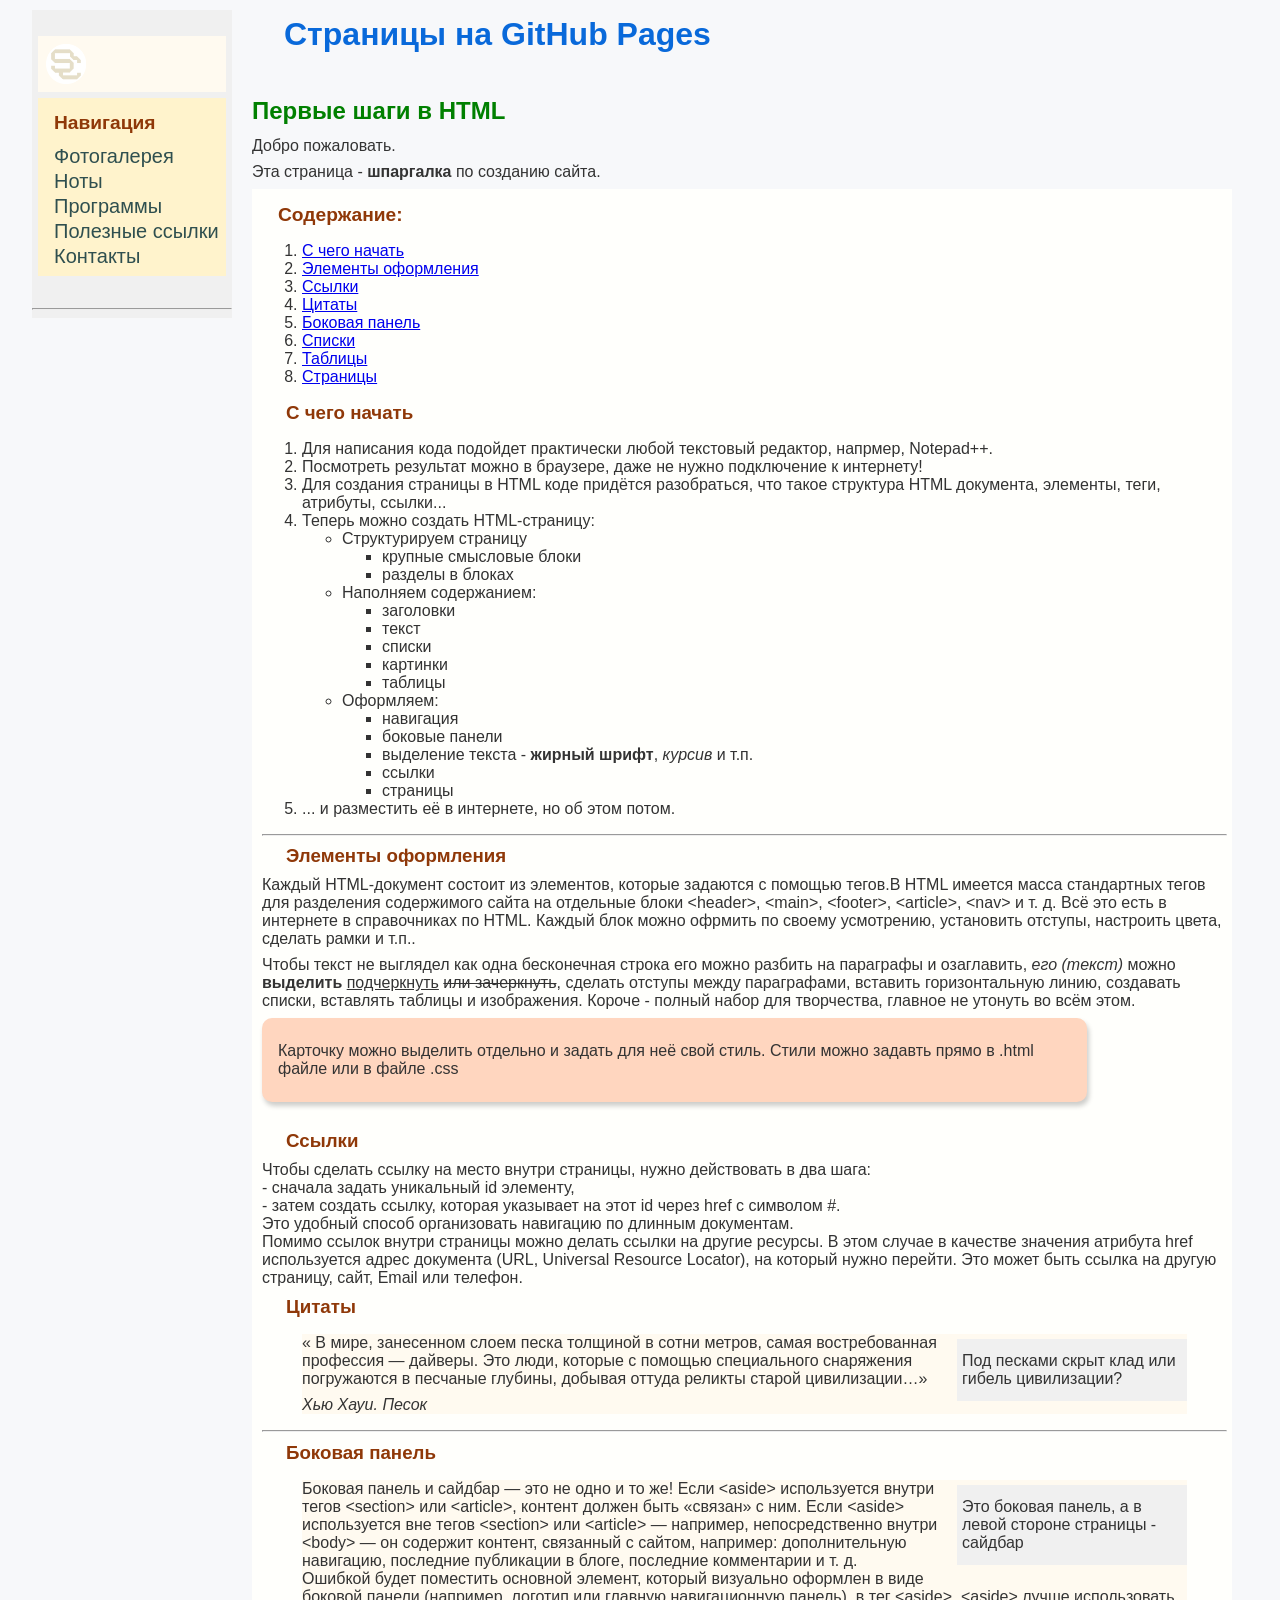
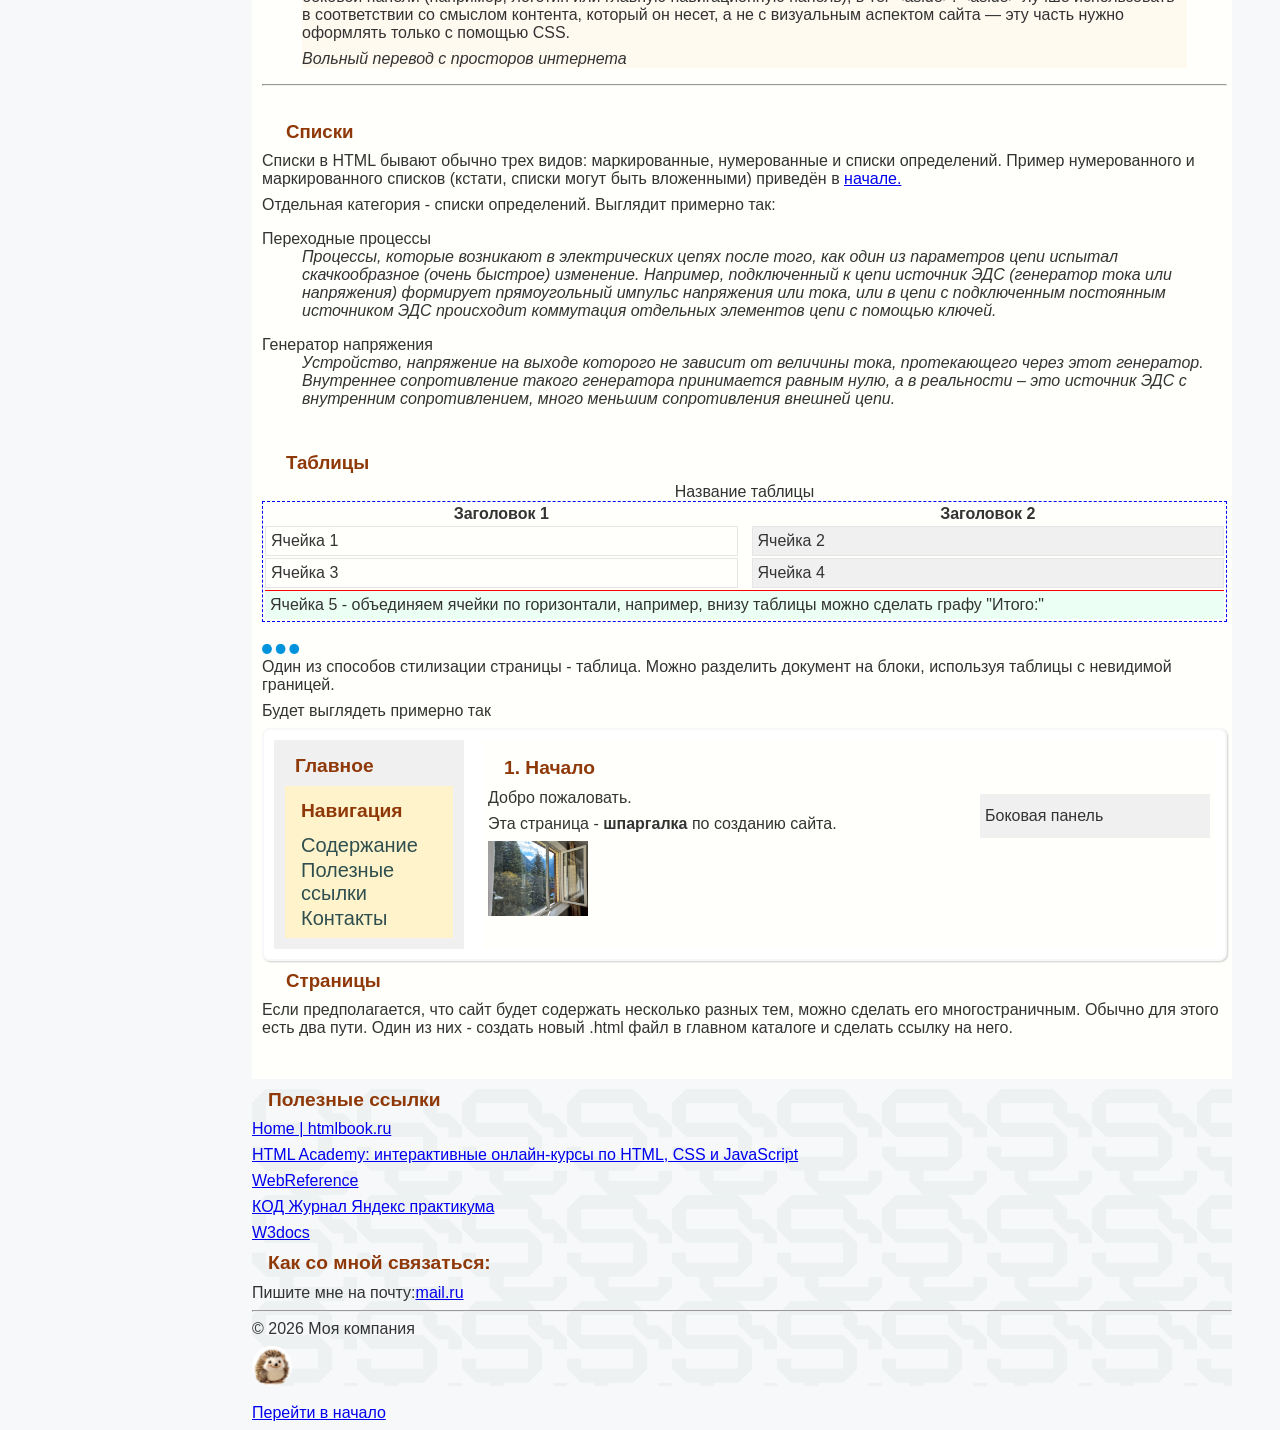
<file: index.html>
﻿<!DOCTYPE html>		<!-- объявление типа документа для HTML5 -->
<html lang="ru">	<!-- корневой элемент, заключает в себе все содержимое веб-страницы
									lang=".." атрибут для указания языка страницы
									Внутри <html> страница строго делится на две большие зоны:
									невидимую (<head>) и видимую (<body>)-->
<head>	<!-- раздел для заголовка страницы и технической информации
				Внутри контейнера <head> допускается размещать следующие элементы:
				<base>, <basefont>, <bgsound>, <link>, <meta>, <script>, <style>, <title> 
				Содержимое <head> не видимо для посетителей сайта -->
	<!-- тег <meta> - метаданные, которые используются для хранения информации предназначенной для браузеров и поисковых систем -->
	<meta charset="UTF-8"> <!-- charset=".." атрибут задает кодировку документа --> 
	<meta name="viewport" content="width=device-width, initial-scale=1.0">	<!-- настраивает отображение на мобильных устройствах -->
	<!-- Описание страницы (для поисковых систем) -->
	<meta name="description" content="Статические HTML страницы"> 
	<meta name="keywords" content="HTML, стили, теги, атрибуты, фото, ноты, альт, саксофон, программирование, AVR, STM">
	<meta name="author" content="Черножуков Сергей">
	
	<title>Страницы на GitHub</title> <!-- заголовок окна веб-страницы, отображается в левом верхнем углу окна браузера -->
	<link rel="stylesheet" href="style.css"> <!-- Устанавливает связь с внешним документом вроде файла со стилями или со шрифтами -->
</head>

<body>	<!-- Содержимое страницы видимое для посетителей сайта  -->
<!-- Семантические теги: <header>, <main>, <footer> -->
	<header>	<!-- (Шапка) — верхняя часть сайта. Обычно тут логотип, название и главное меню. -->
		<!-- <img src="logo8_ru.png" height="24" alt="Логотип2"> -->		
		<h1 id="introduction">Страницы на GitHub Pages</h1> <!-- Заголовок первого уровня -->
	</header>

<!-- Сайдбар, обычно тут размещают логотип или главную навигационную панель  -->
	<div class="sidebar">
		<div class="logo">
			<div class="img_logo40x40">
				<img src="logo_SC.png" alt="Логотип">
			</div>
		</div>
<!-- Навигация по сайту -->
		<nav>
			<p class="hd">Навигация</p>
<!--			<a href="#contents">Содержание</a> -->
			<a href="./image.html">Фотогалерея</a>
			<a href="./note.html">Ноты</a>
			<a href="./prog.html">Программы</a>
			<a href="#refs">Полезные ссылки</a>
			<a href="#cont">Контакты</a>
    </nav>

<!--
		<div class="news">
			<h3> Цели и задачи:</h3>
			<ul>
				<li>Исследовать многообразие стилей</li>
				<li>Сделать несколько страниц</li>
				<li>Вставить интерактив</li>
				<li>Создать приличный сайт</li>			
			</ul>
		</div>
-->
	<br>
	<hr>
	</div>
	
	<main>	<!-- Сюда помещаем основную информацию о содержании сайта (очень полезна для поисковых систем).
					Содержимое должно быть уникальным и не включать типовые блоки вроде шапки сайта, подвала,
					навигации, боковой панели, формы поиска и т. п.  -->
		<h2>Первые шаги в HTML</h2>	<!-- Заголовок второго уровня -->
		<p>Добро пожаловать.</p> 	<!-- <p> параграф текста --> 
		<p>Эта страница - <b>шпаргалка</b> по созданию сайта.</p>
<!-- <p>Эта страница - <strong>шпаргалка</strong> по созданию сайта.</p>
Тег <strong> — семантический тег, который помечает текст как имеющий большую важность,
серьёзность или срочность — содержимое, которое читатель не должен пропустить.
Тег <b> — презентационный тег, который помечает текст как стилистически выделенный из окружающего текста без передачи дополнительной важности
-->
	</main>

	<article>
		<p class="hd"><a name="contents"></a>Содержание:</p> 	<!-- Заголовок третьего уровня -->
				<ol>	<!-- Нумерованный список -->
					<li> <a href="#begin">С чего начать</a></li>			
					<li> <a href="#shape">Элементы оформления</a></li>
					<li> <a href="#reference">Ссылки</a></li>				
					<li> <a href="#cit">Цитаты</a></li>
					<li> <a href="#panel">Боковая панель</a></li>
					<li> <a href="#list">Списки</a></li>
					<li> <a href="#tabl">Таблицы</a></li>
					<li> <a href="#page">Страницы</a></li>					
				</ol>		
		<h3 id="begin">С чего начать</h3> 	<!-- Заголовок третьего уровня -->
		<ol> 	<!-- Нумерованный список -->
			<li>Для написания кода подойдет практически любой текстовый редактор, напрмер, Notepad++.</li>
			<li>Посмотреть результат можно в браузере, даже не нужно подключение к интернету!</li>					
			<li>Для создания страницы в HTML коде придётся разобраться, что такое структура HTML документа, элементы, теги, атрибуты, ссылки...</li>
			<li>Теперь можно создать HTML-страницу:</li>
				<ul>	<!-- Маркированный список (ненумерованный) -->
					<li>Структурируем страницу</li>
						<ul>	<!-- Вложенный список -->
							<li>крупные смысловые блоки</li>			
							<li>разделы в блоках</li>			
						</ul>					
					<li>Наполняем содержанием:</li>
						<ul>	<!-- Вложенный список -->
							<li>заголовки</li>			
							<li>текст</li>
							<li>списки</li>
							<li>картинки</li>
							<li>таблицы</li>				
						</ul>
					<li>Оформляем:</li>
						<ul>	<!-- Вложенный список -->						
							<li>навигация</li>
							<li>боковые панели</li>							
							<li>выделение текста - <b>жирный шрифт</b>, <i>курсив</i> и т.п.</li>
<!--					<li>выделение текста - <b>жирный шрифт</b>, <em>курсив</em> и т.п.</li>
Тег <em> — семантический тег, обозначающий смысловое ударение — такое, которое меняет значение предложения. Скринридер может произнести его с дополнительным ударением.
Тег <i> — презентационный тег для текста в альтернативном стиле или тоне: термин, мысль или другое содержимое, традиционно набираемое курсивом.
-->
							<li>ссылки</li>
							<li>страницы</li>
						</ul>			
				</ul>
			<li>... и разместить её в интернете, но об этом потом.</li>			
		</ol>	
		<hr> <!-- Горизонтальная линия -->
		<h3 id="shape">Элементы оформления</h3> 	<!-- Заголовок третьего уровня -->
		<p>Каждый HTML-документ состоит из элементов, которые задаются с помощью тегов.В HTML имеется масса стандартных тегов для разделения содержимого сайта на отдельные блоки
		&ltheader&gt, &ltmain&gt, &ltfooter&gt, &ltarticle&gt, &ltnav&gt и т. д.
		Всё это есть в интернете в справочниках по HTML. Каждый блок можно офрмить по своему усмотрению, установить отступы, настроить цвета, сделать рамки и т.п..</p>
		<p>Чтобы текст не выглядел как одна бесконечная строка его можно разбить на параграфы и озаглавить, <em>его (текст)</em> можно <strong>выделить</strong> <ins>подчеркнуть</ins> <del>или зачеркнуть</del>,
		сделать отступы между параграфами, вставить горизонтальную линию, создавать списки, вставлять таблицы и изображения. Короче - полный набор для творчества, главное не утонуть во всём этом.</p>

		<div class="card">
			<p>Карточку можно выделить отдельно и задать для неё свой стиль. Стили можно задавть прямо в .html файле или в файле .css</p>
		</div>
		<br>
		
		<h3 id="reference">Ссылки</h3>	
			<p>Чтобы сделать ссылку на место внутри страницы, нужно действовать в два шага:<br> 
			- сначала задать уникальный id элементу,<br>
			- затем создать ссылку, которая указывает на этот id через href с символом #.<br>
			Это удобный способ организовать навигацию по длинным документам.<br>
			Помимо ссылок внутри страницы можно делать ссылки на другие ресурсы. В этом случае в качестве значения атрибута href используется адрес документа (URL, Universal Resource Locator), на который нужно перейти. Это может быть ссылка на другую страницу, сайт, Email или телефон.</p>			
			
		<h3 id="cit">Цитаты</h3>
		<blockquote>  	<!-- цитата -->
			<aside>
				<p>Под песками скрыт клад или гибель цивилизации?</p>
			</aside>

			<p><q> В мире, занесенном слоем песка толщиной в сотни метров, самая востребованная профессия — дайверы. 
			Это люди, которые с помощью специального снаряжения погружаются в песчаные глубины,
			добывая оттуда реликты старой цивилизации…</q></p>
			<p><cite>Хью Хауи. Песок</cite></p>		  	<!--  -->	
		</blockquote>
		
		<hr> <!-- Горизонтальная линия -->

	<h3 id="panel">Боковая панель</h3> 	<!-- Заголовок третьего уровня -->
  <blockquote>
	<aside>
		<p>Это боковая панель, а в левой стороне страницы - сайдбар</p>
	</aside>
	<p>Боковая панель и сайдбар — это не одно и то же!
	Если &ltaside&gt используется внутри тегов &ltsection&gt или &ltarticle&gt, контент должен быть «связан» с ним.
	Если &ltaside&gt используется вне тегов &ltsection&gt или &ltarticle&gt — например, непосредственно внутри &ltbody&gt — он содержит контент, связанный с сайтом, например: дополнительную навигацию, последние публикации в блоге, последние комментарии и т. д.<br>
	Ошибкой будет поместить основной элемент, который визуально оформлен в виде боковой панели (например, логотип или главную навигационную панель), в тег &ltaside&gt.
	&ltaside&gt лучше использовать в соответствии со смыслом контента, который он несет, а не с визуальным аспектом сайта — эту часть нужно оформлять только с помощью CSS.
	</p>
	<p><cite>Вольный перевод с просторов интернета</cite></p>
  </blockquote>
	
	<hr> <!-- Горизонтальная линия -->	

	<br>
	<h3 id="list">Списки</h3> 	<!-- Заголовок третьего уровня -->
	<p>Списки в HTML бывают обычно трех видов: маркированные, нумерованные и списки определений. Пример нумерованного и маркированного списков (кстати, списки могут быть вложенными) приведён в <a href="#begin"> начале.</a></p>
	<p>Отдельная категория - списки определений. Выглядит примерно так:</p>
	<dl>
		<dt>Переходные процессы</dt>
		<dd>
			Процессы, которые возникают в электрических цепях после того, как один из параметров цепи испытал
			скачкообразное (очень быстрое) изменение. Например, подключенный к цепи источник ЭДС
			(генератор тока или напряжения) формирует прямоугольный импульс напряжения или тока, или в цепи c
			подключенным постоянным источником ЭДС происходит коммутация отдельных элементов цепи с помощью ключей.
		</dd>
		<dt>Генератор напряжения</dt>
		<dd>
			Устройство, напряжение на выходе
			которого не зависит от величины тока, протекающего через этот
			генератор. Внутреннее сопротивление такого генератора принимается
			равным нулю, а в реальности – это источник ЭДС с внутренним сопротивлением, много меньшим сопротивления внешней цепи.
		</dd>
	</dl>		
		

	<br> <!-- перевод строки в том месте, где этот тег находится. В отличие от тега абзаца <p>, использование тега <br> не добавляет пустой отступ перед строкой -->
	<h3 id="tabl">Таблицы</h3> 	<!-- Заголовок третьего уровня -->
<!-- Таблица -->
	<table class="layoutTD">
		<caption>Название таблицы</caption>
		<thead>
			<tr>
				<th>Заголовок 1</th>
				<th class="spacer"></th>
				<th>Заголовок 2</th>
			</tr>
		</thead>
		<tr>
			<td class="leftcol">Ячейка 1</td>
			<td class="spacer"></td>
			<td class="rightcol">Ячейка 2</td>
		</tr>
		<tr>
			<td class="leftcol">Ячейка 3</td>
			<td class="spacer"></td>
			<td class="rightcol">Ячейка 4</td>
		</tr>	
		<tfoot>
			<tr>
				<td class="unioncol"	colspan="3">Ячейка 5 - объединяем ячейки по горизонтали, например, внизу таблицы можно сделать графу "Итого:"</td>
			</tr>
		</tfoot>		
	</table>

	<br>
		<div class="img_dot">
			<img src="Dot.png" alt="Точки">
		</div>
	<p>Один из способов стилизации страницы - таблица. Можно разделить документ на блоки, используя таблицы с невидимой границей.</p>
	<p>Будет выглядеть примерно так</p>	
	<table class="markupTD">
		<tr>
			<td class="leftmark">
				<p class="hd">Главное</p> 	<!-- Заголовок третьего уровня -->
				<nav>
					<p class="hd">Навигация</p>
					<a href="#contents">Содержание</a>
					<a href="#refs">Полезные ссылки</a>
					<a href="#cont">Контакты</a>
				</nav>
			</td>
			<td class="spacemark"></td>
			<td class="rightmark">
				<p class="hd">1. Начало</p> 	<!-- Заголовок третьего уровня -->
					<aside>
					<p>Боковая панель</p>
					</aside>				
				<p>Добро пожаловать.</p> 	<!-- <p> параграф текста --> 
				<p>Эта страница - <b>шпаргалка</b> по созданию сайта.</p> <!-- <strong> жирный текст --> 
				<div class="foto100x100">
					<img src="foto2.jpg" alt="Ещё один пейзаж">
				</div>
			</td>
		</tr>		
	</table>

		<h3 id="page">Страницы</h3>
		<p>Если предполагается, что сайт будет содержать несколько разных тем, можно сделать его многостраничным. Обычно для этого есть два пути. Один из них - создать новый .html файл в главном каталоге и сделать ссылку на него.</p>
	<br>
	
	</article>

	<footer>	<!-- (Подвал) — самый низ сайта. Контакты, ссылки на соцсети, копирайт. -->
		<p class="hd" id="refs">Полезные ссылки</p> 	<!-- Заголовок третьего уровня -->
		<p>
			<a href="https://htmlbook.ru/">Home | htmlbook.ru</a>
		</p>
		<p>		
			<a href="https://htmlacademy.ru/">HTML Academy: интерактивные онлайн-курсы по HTML, CSS и JavaScript</a>		
		</p>
		<p>
			<a href="https://webref.ru/">WebReference</a>
		</p>
		<p>
		<a href="https://thecode.media/">КОД Журнал Яндекс практикума</a>
		</p>
		<p>
			<a href="https://ru.w3docs.com/">W3docs</a>
		</p>		
		
		<p class="hd" id="cont">Как со мной связаться:</p>
		<p>Пишите мне на почту:<a href="mailto:schern1964@bk.ru">mail.ru</a></p>
		<!-- <form>  -->
		<!-- Поле для имени -->
		<!-- <p>Как вас зовут?</p> -->
		<!-- <input type="text" placeholder="Иванов Иван"> -->
		<!-- Поле для почты -->
		<!-- <p>Ваш E-mail для связи:</p> -->
		<!-- <input type="email" placeholder="example@mail.com"> -->
		<!-- Поле для секретного слова (просто чтобы показать, как работают пароли!) -->
		<!-- <p>Секретное слово (никто не увидит):</p> -->
		<!-- <input type="password" placeholder="Тссс..."> -->
		<!-- Кнопка -->
		<!-- <br><br> -->
		<!-- <button type="submit">Отправить сообщение</button>  -->
		<!-- </form> -->
	<hr>		
		<p>© 2026 Моя компания</p>
		<div class="img_logo40x40">
			<img src="hedgehog.png"alt="Ёжик">		
		</div>
	</footer>
	<br>

	<a href="#introduction">Перейти в начало</a>
	
</body>
</html>
</file>
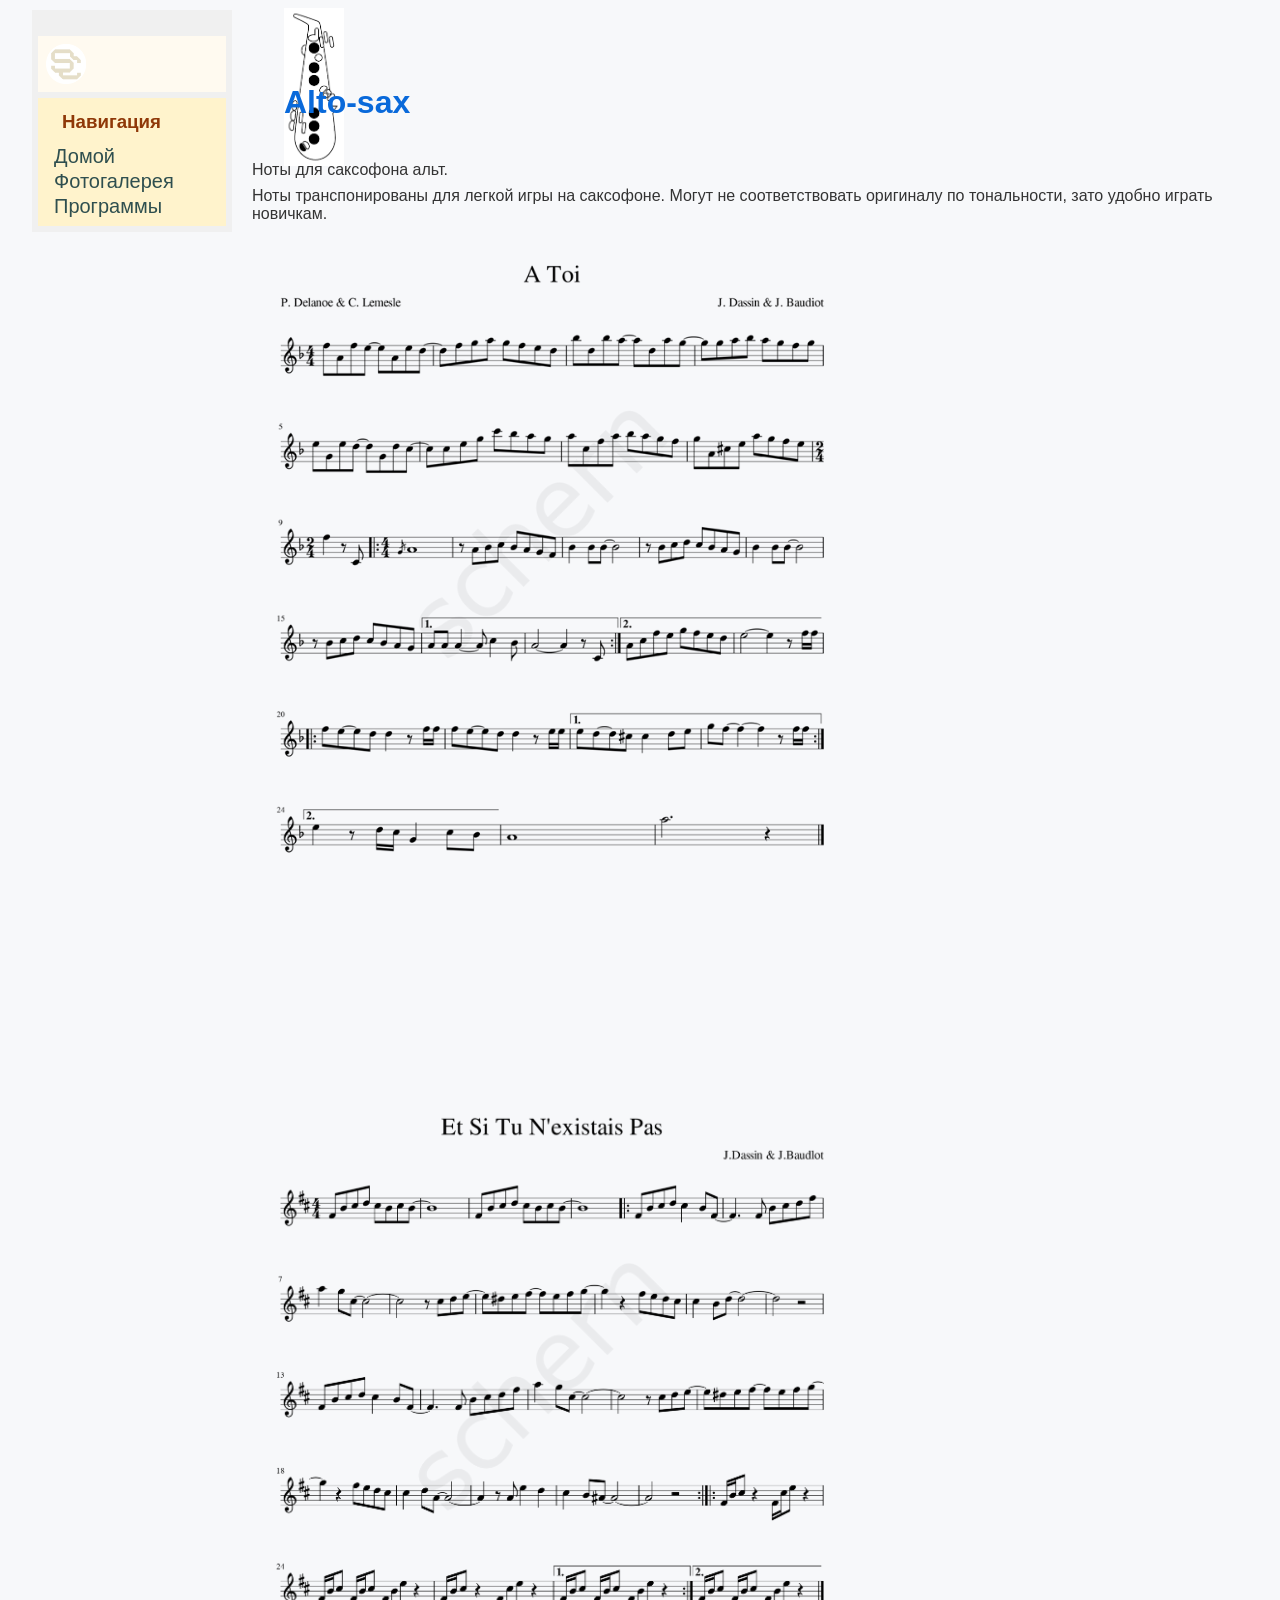
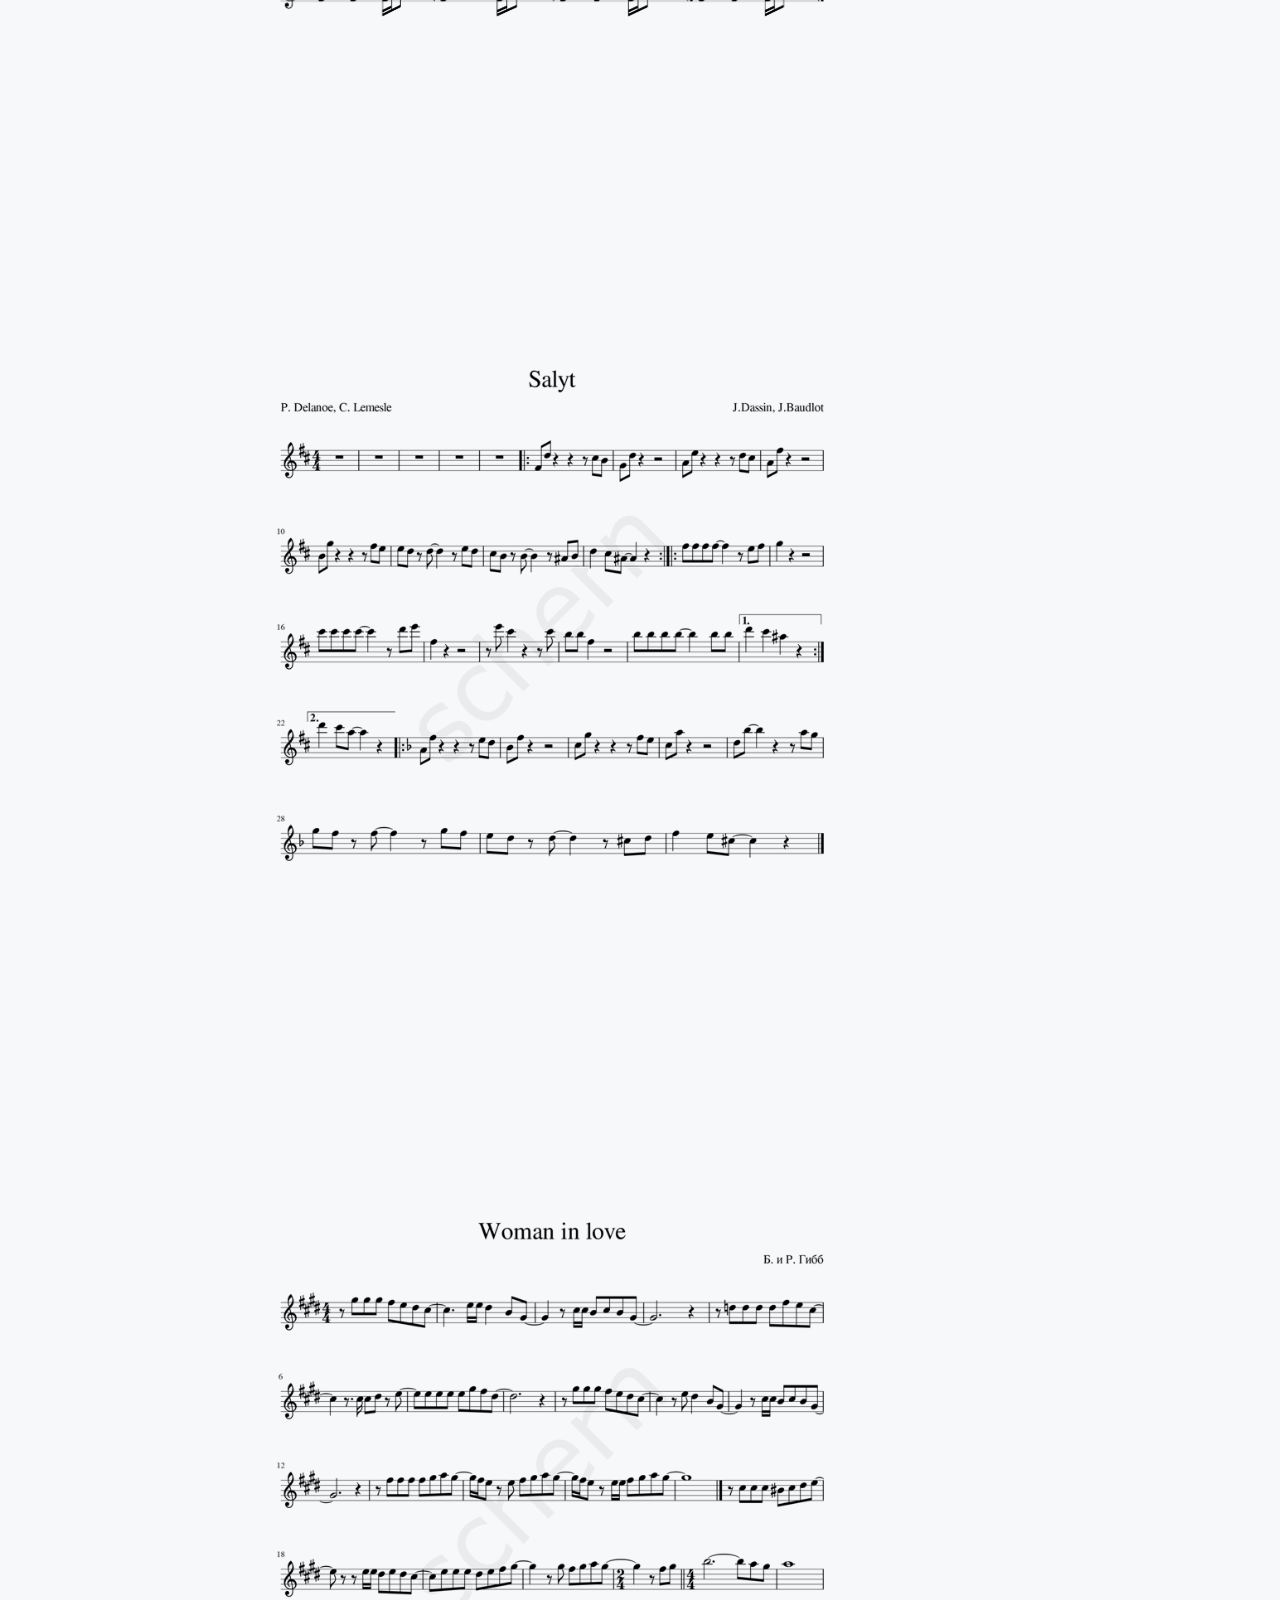
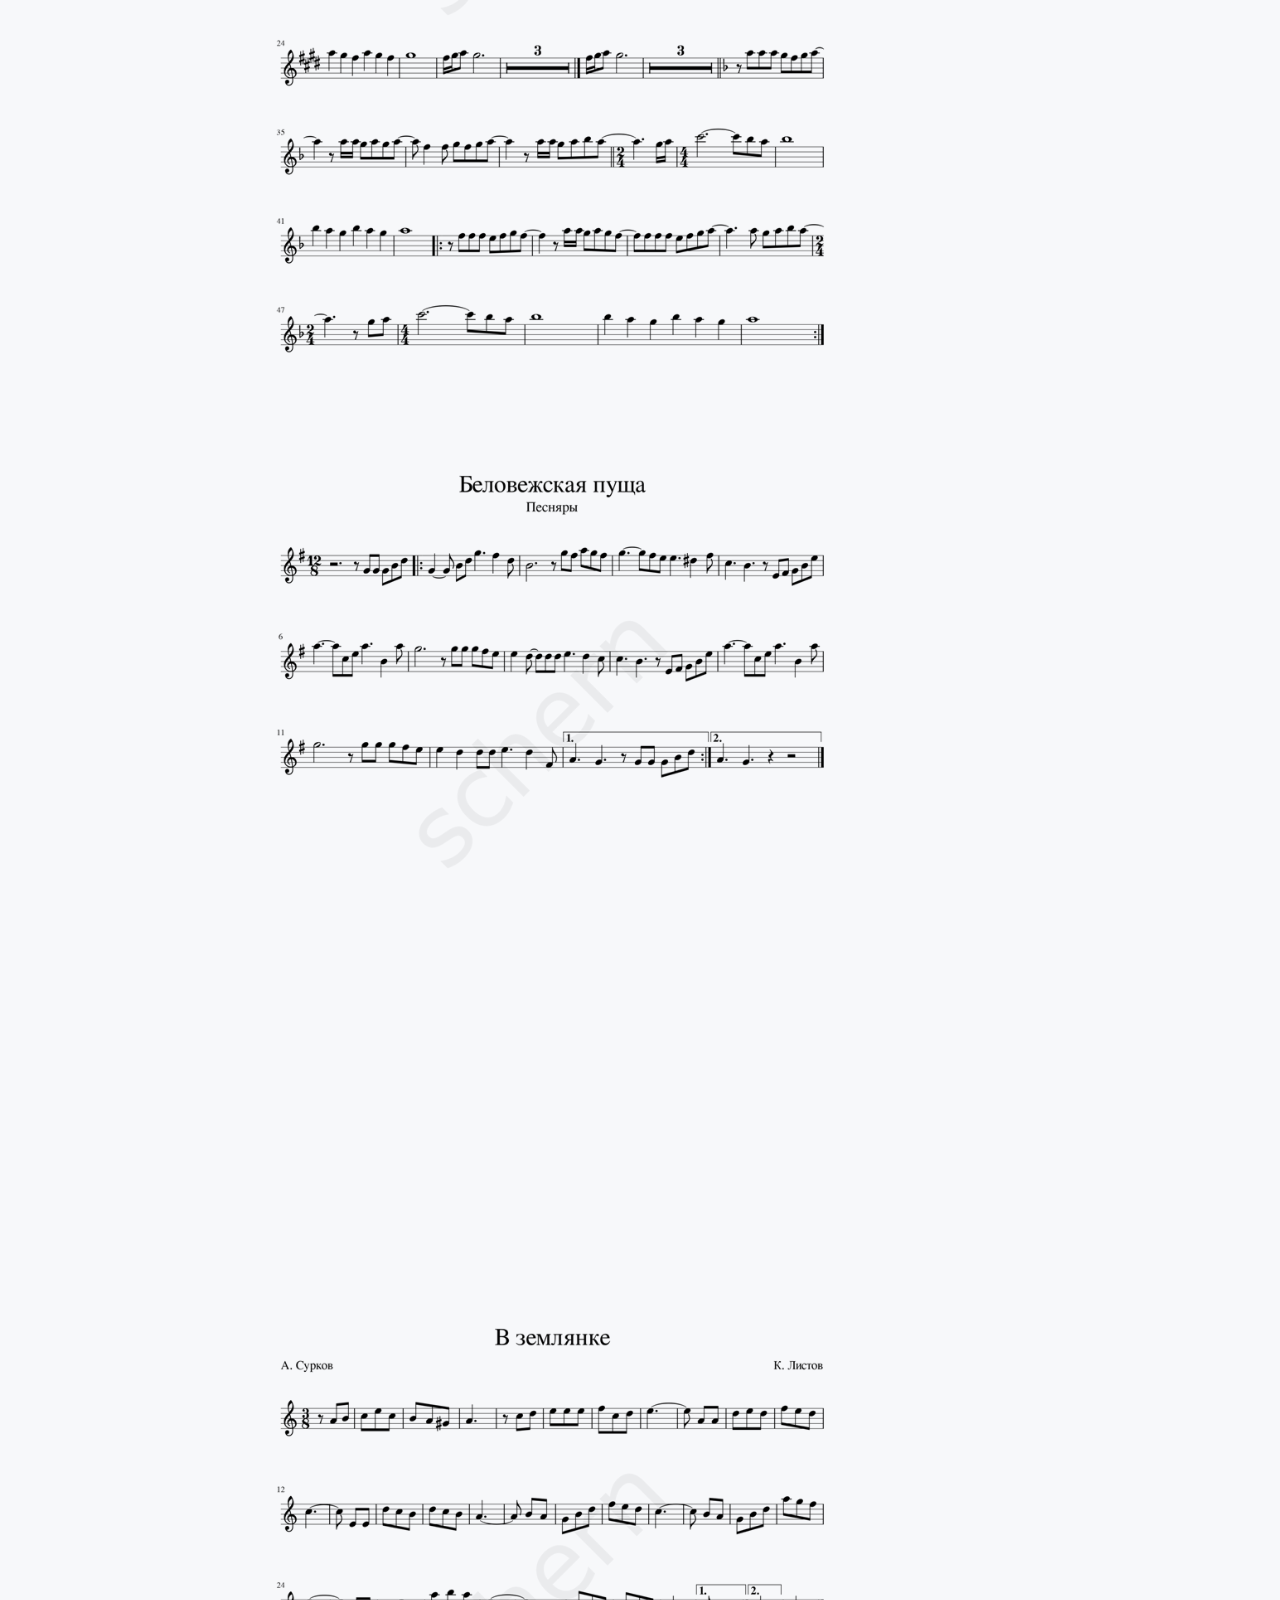
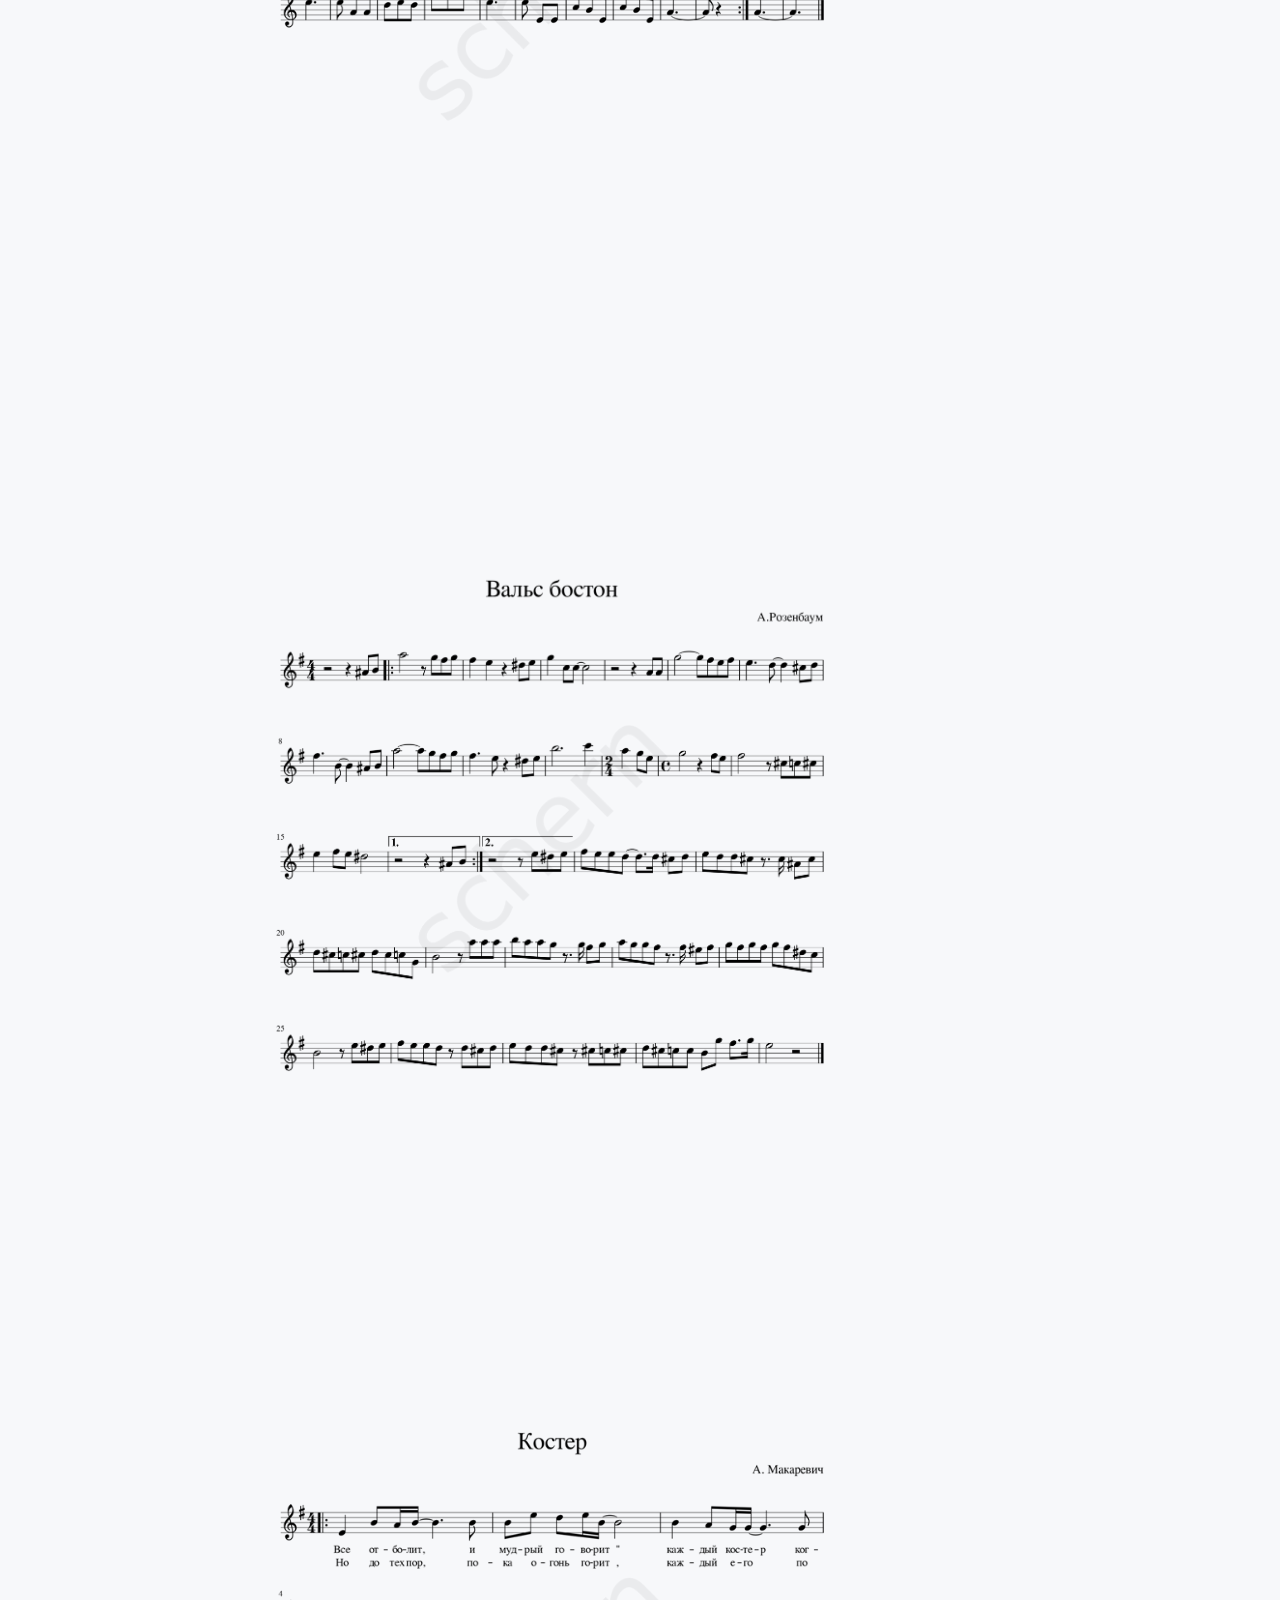
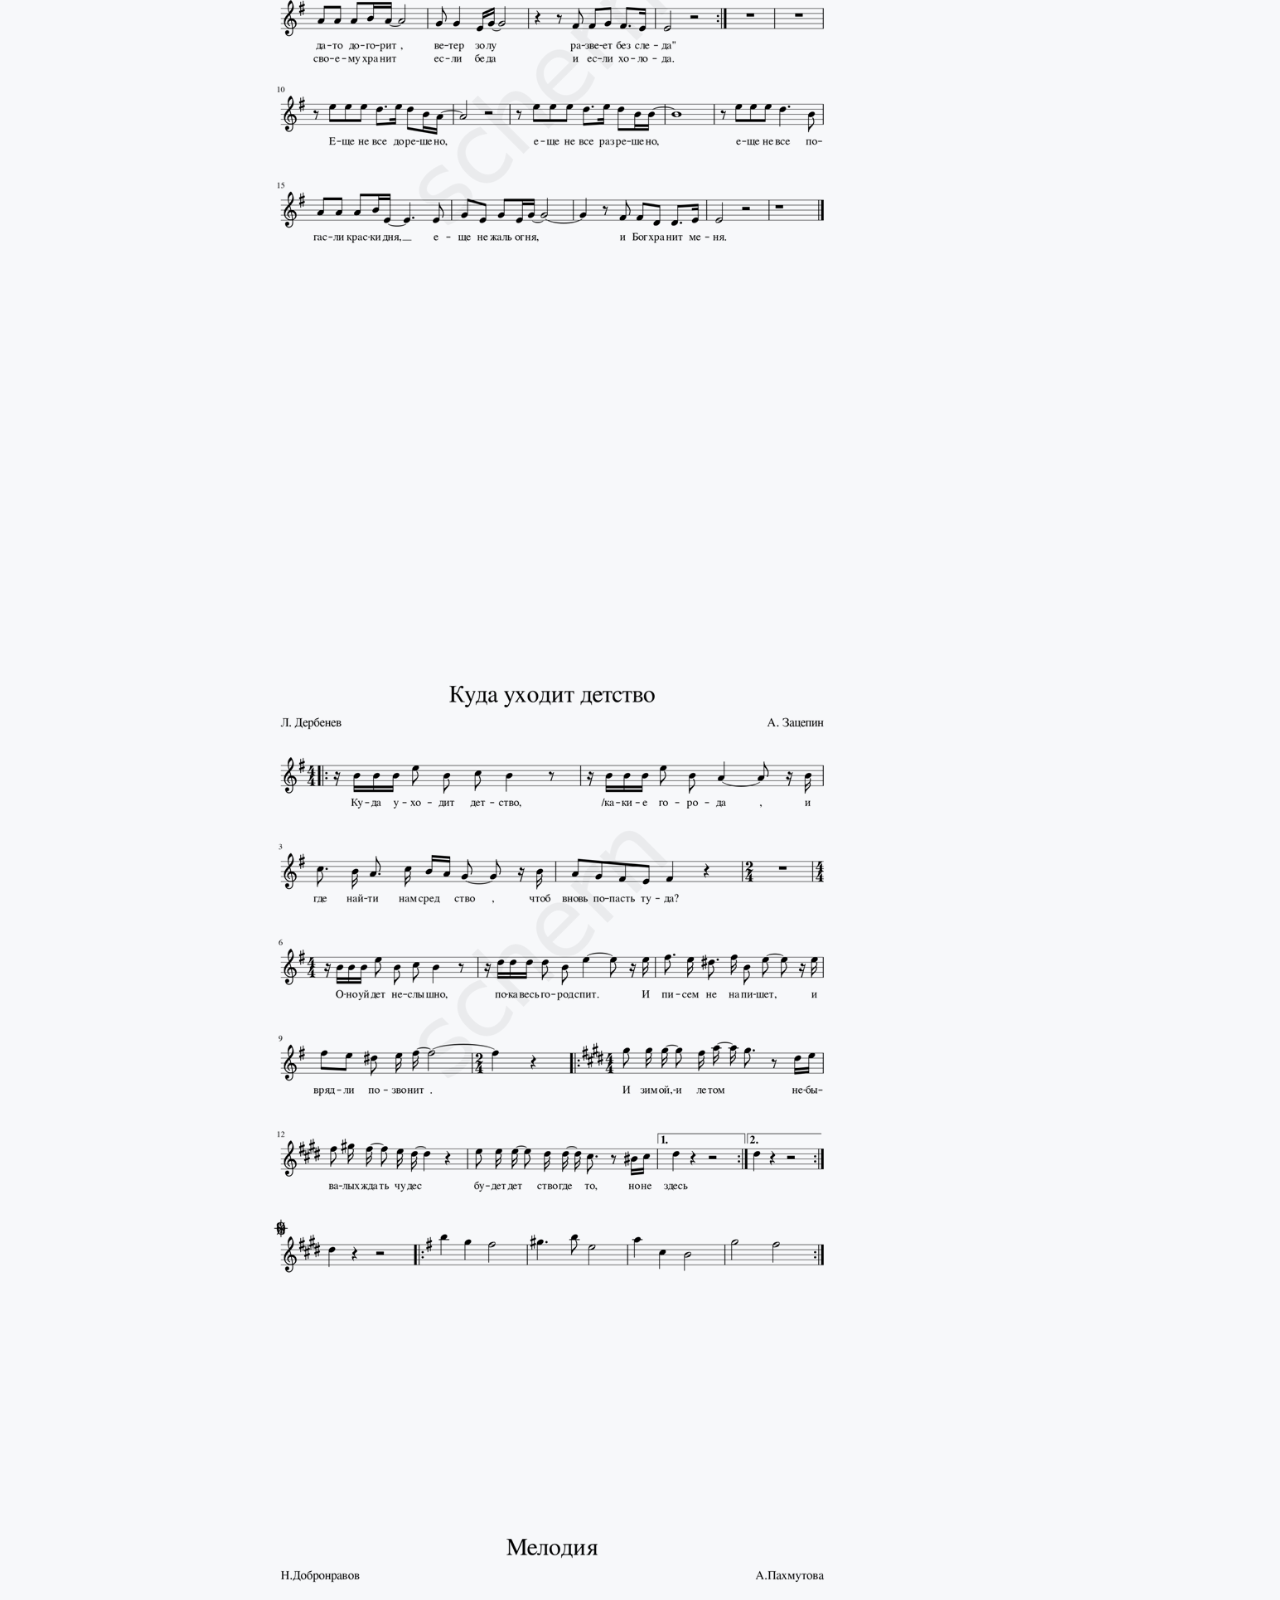
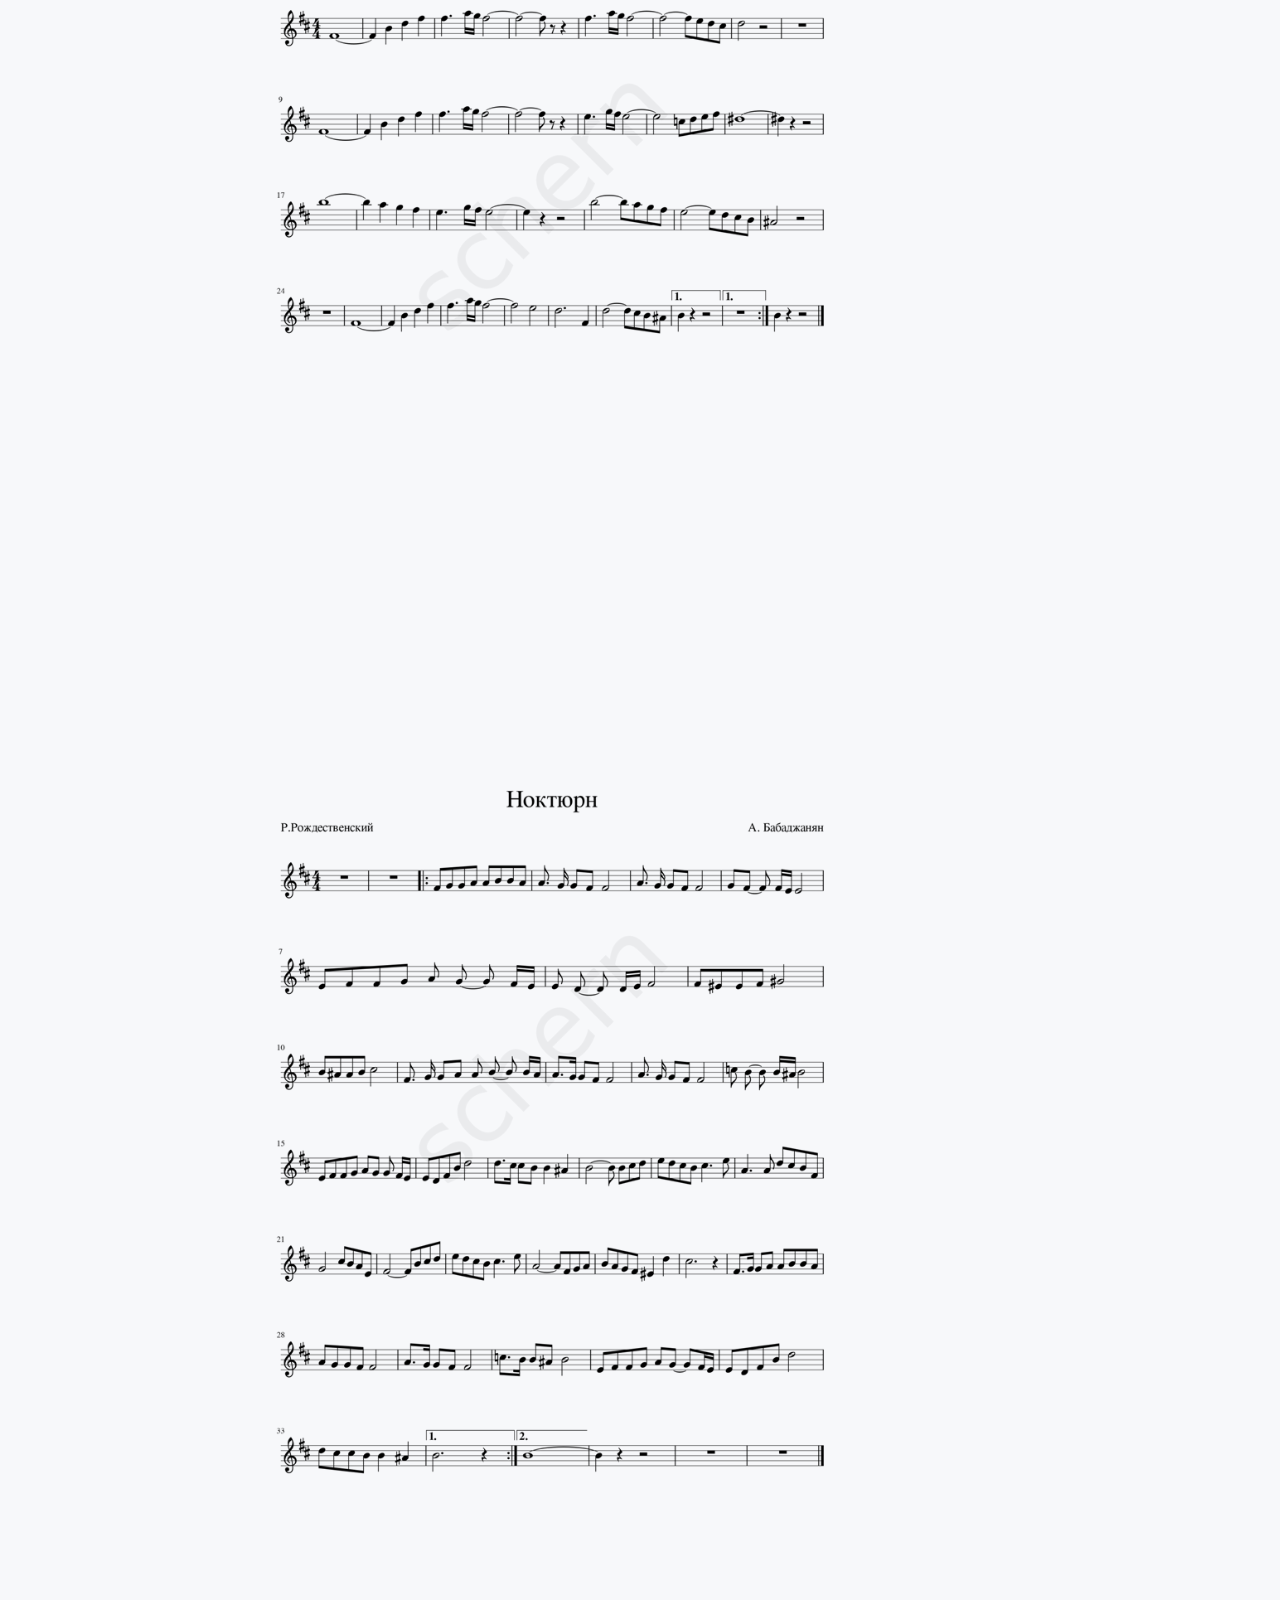
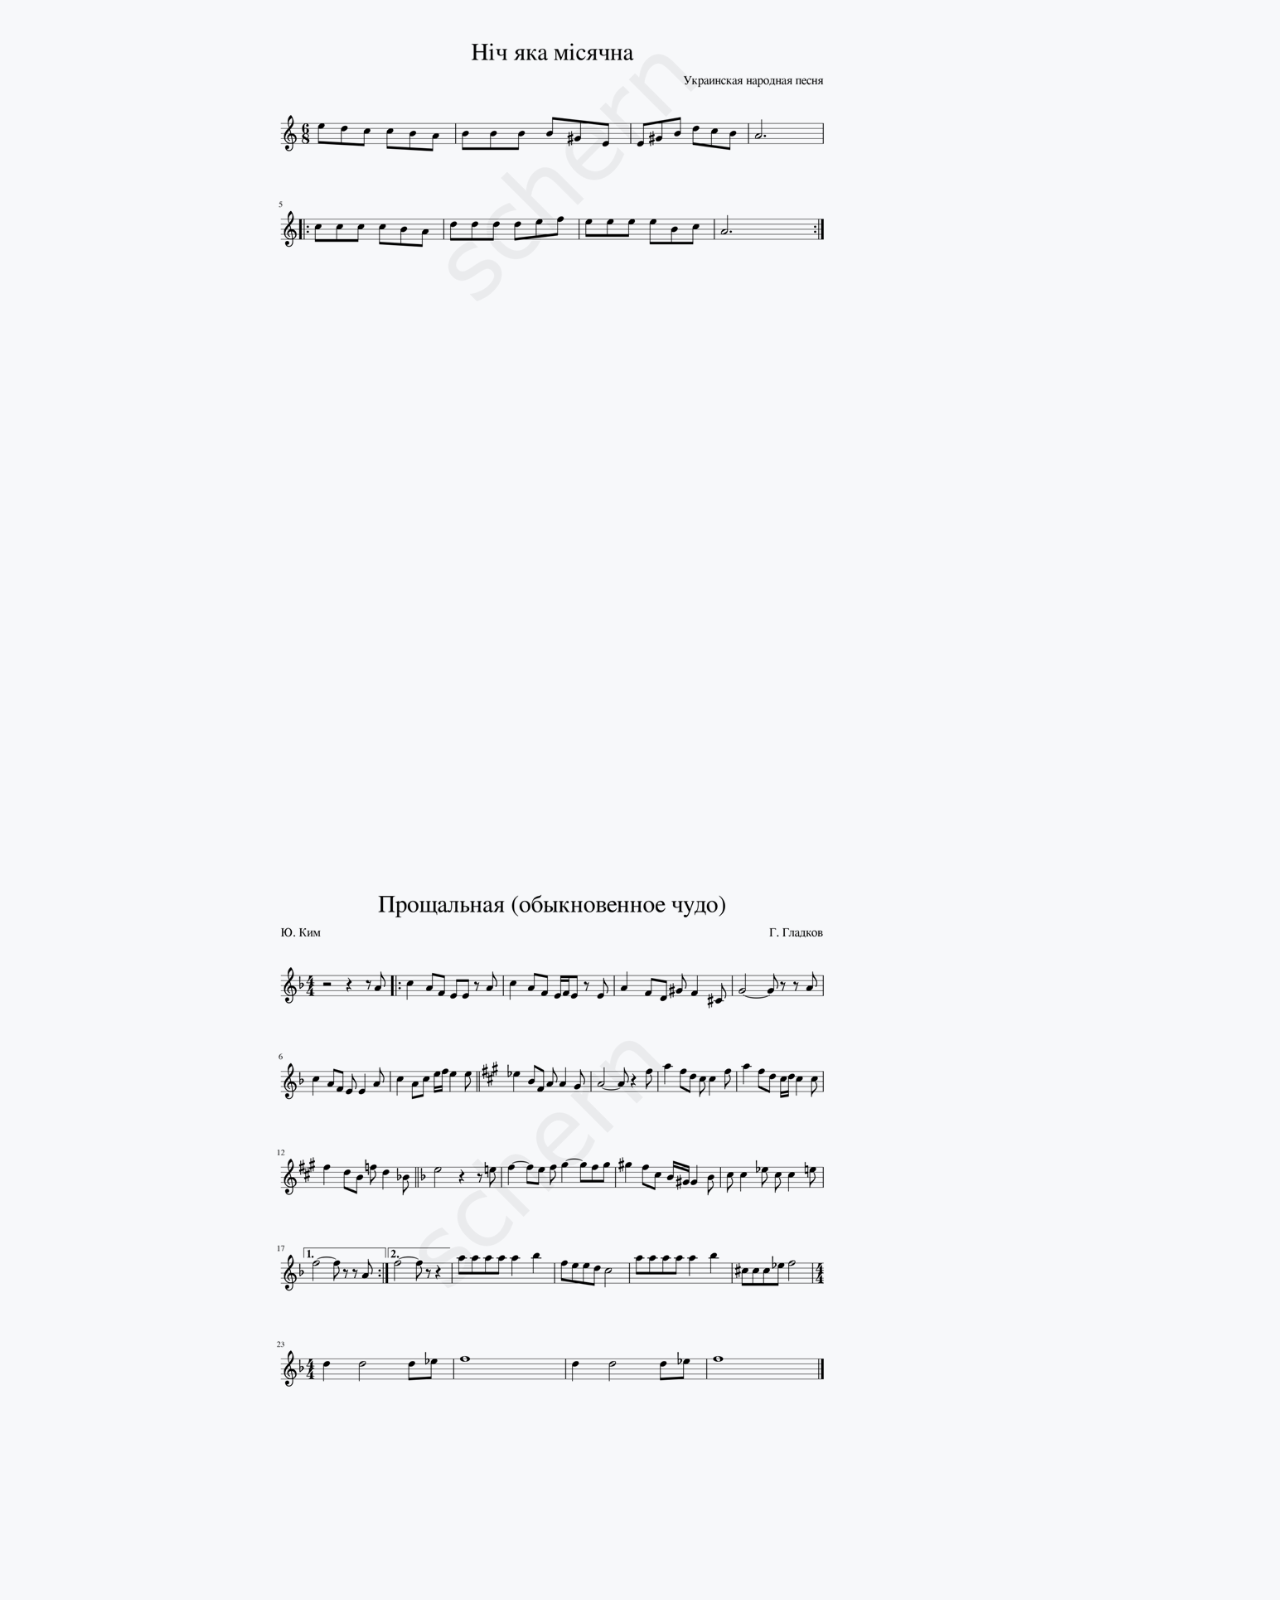
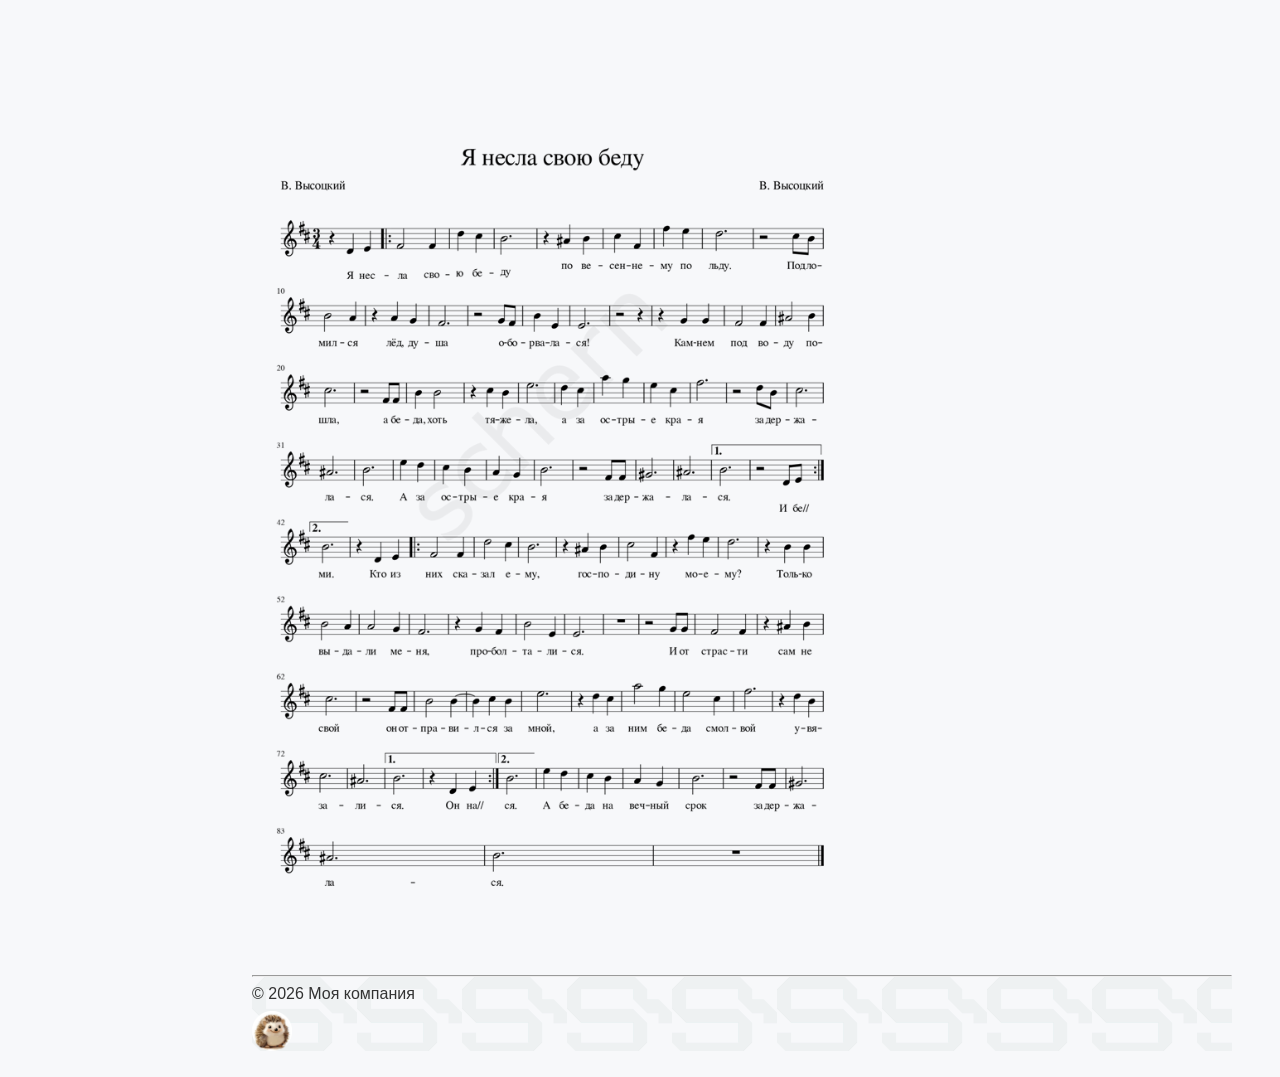
<file: note.html>
<!DOCTYPE html>		<!-- объявление типа документа для HTML5 -->
<html lang="ru">	<!-- корневой элемент, заключает в себе все содержимое веб-страницы
									lang=".." атрибут для указания языка страницы
									Внутри <html> страница строго делится на две большие зоны:
									невидимую (<head>) и видимую (<body>)-->
<head>	<!-- раздел для заголовка страницы и технической информации
				Внутри контейнера <head> допускается размещать следующие элементы:
				<base>, <basefont>, <bgsound>, <link>, <meta>, <script>, <style>, <title> 
				Содержимое <head> не видимо для посетителей сайта -->
	<!-- тег <meta> - метаданные, которые используются для хранения информации предназначенной для браузеров и поисковых систем -->
	<meta charset="UTF-8"> <!-- charset=".." атрибут задает кодировку документа --> 
	<meta name="viewport" content="width=device-width, initial-scale=1.0">	<!-- настраивает отображение на мобильных устройствах -->
	<!-- Описание страницы (для поисковых систем) -->
	<meta name="description" content="Одинокая страница"> 
	<meta name="keywords" content="ноты, альт, саксофон">
	<meta name="author" content="Черножуков Сергей">
	
	<title>Music</title> <!-- заголовок окна веб-страницы, отображается в левом верхнем углу окна браузера -->
	<link rel="stylesheet" href="style.css"> <!-- Устанавливает связь с внешним документом вроде файла со стилями или со шрифтами -->
</head>

<body>	<!-- Содержимое страницы видимое для посетителей сайта  -->
	<header>	<!-- Шапка — верхняя часть сайта. Обычно тут размещают логотип, название и главное меню. -->
		<div class="img_title">
			<img src="note/sax.png" alt="Саксофон">		
		</div>

		<h1 id="introduction">Alto-sax</h1> <!-- Заголовок первого уровня -->
	</header>

	<main>	<!-- Зесь основная информация о содержании сайта (для поисковых систем). Содержимое должно быть уникальным и не включать типовые блоки вроде шапки сайта, подвала, навигации, боковой панели, формы поиска и т. п.  -->
		<p>Ноты для саксофона альт.</p>
	</main>

<!-- Сайдбар, обычно тут размещают логотип или главную навигационную панель  -->
	<div class="sidebar">
		<div class="logo">
			<div class="img_logo40x40">
				<img src="logo_SC.png" alt="Логотип">
			</div>
		</div>
<!-- Навигация по сайту -->
		<nav>
			<h3>Навигация</h3>
			<a href="./index.html">Домой</a>
			<a href="./image.html">Фотогалерея</a>
			<a href="./prog.html">Программы</a>			
    </nav>
	</div>		

		<p>Ноты транспонированы для легкой игры на саксофоне. Могут не соответствовать оригиналу по тональности, зато удобно играть новичкам.</p>
		<p>
			<img src="note/A Toi_J.Dassin.png" alt="A Toi">
			<img src="note/Et_Si_Tu_N'existais_Pas.png" alt="Existais Pas">
			<img src="note/Salyt.png" alt="Salyt">			
			<img src="note/Woman_in_love.png" alt="Woman">
			<img src="note/Беловежская пуща.png" alt="Пуща">
			<img src="note/В землянке.png" alt="Землянка">			
			<img src="note/Вальс бостон.png" alt="Вальс">			
			<img src="note/Костер.png" alt="Костер">
			<img src="note/Куда уходит детство.png" alt="Детство">
			<img src="note/Мелодия.png" alt="Мелодия">						
			<img src="note/Ноктюрн.png" alt="Ноктюрн">			
			<img src="note/Нiч_яка_мiсячна.png" alt="Нiч">
			<img src="note/Прощальная_(обыкновенное_чудо).png" alt="Прощальная">
			<img src="note/Я несла свою беду.png" width="500px" alt="Беда">
		</p>
		<!-- Изображение с заголовком 
		<figure>
			<img src="note/A Toi_J.Dassin.png" width="500rem" alt="A Toi">
	<br>
			<img src="note/Woman_in_love.png" width="500px" alt="Woman">
	<br>	
			<img src="note/Нiч_яка_мiсячна.png" width="500px" alt="Нiч">
	<br>
			<img src="note/Прощальная_(обыкновенное_чудо).png" width="500px" alt="Прощальная">
	<br>
			<img src="note/Я несла свою беду.png" width="500px" alt="Беда">
	<br>
		</figure>
		-->
		
	<!-- Скачивание файла
		<a href="note/Ноктюрн.png"><img src="note/Ноктюрн.png" width="200px" alt="Ноктюрн">Ноктюрн</a>	
 -->
	
	<footer>	<!-- (Подвал) — самый низ сайта. Контакты, ссылки на соцсети, копирайт. -->
		<hr>
		<p>© 2026 Моя компания</p>
		<div class="img_logo40x40">
			<img src="hedgehog.png"alt="Ёжик">		
		</div>
	</footer>
	<br>
	
</body>
</html>
</file>
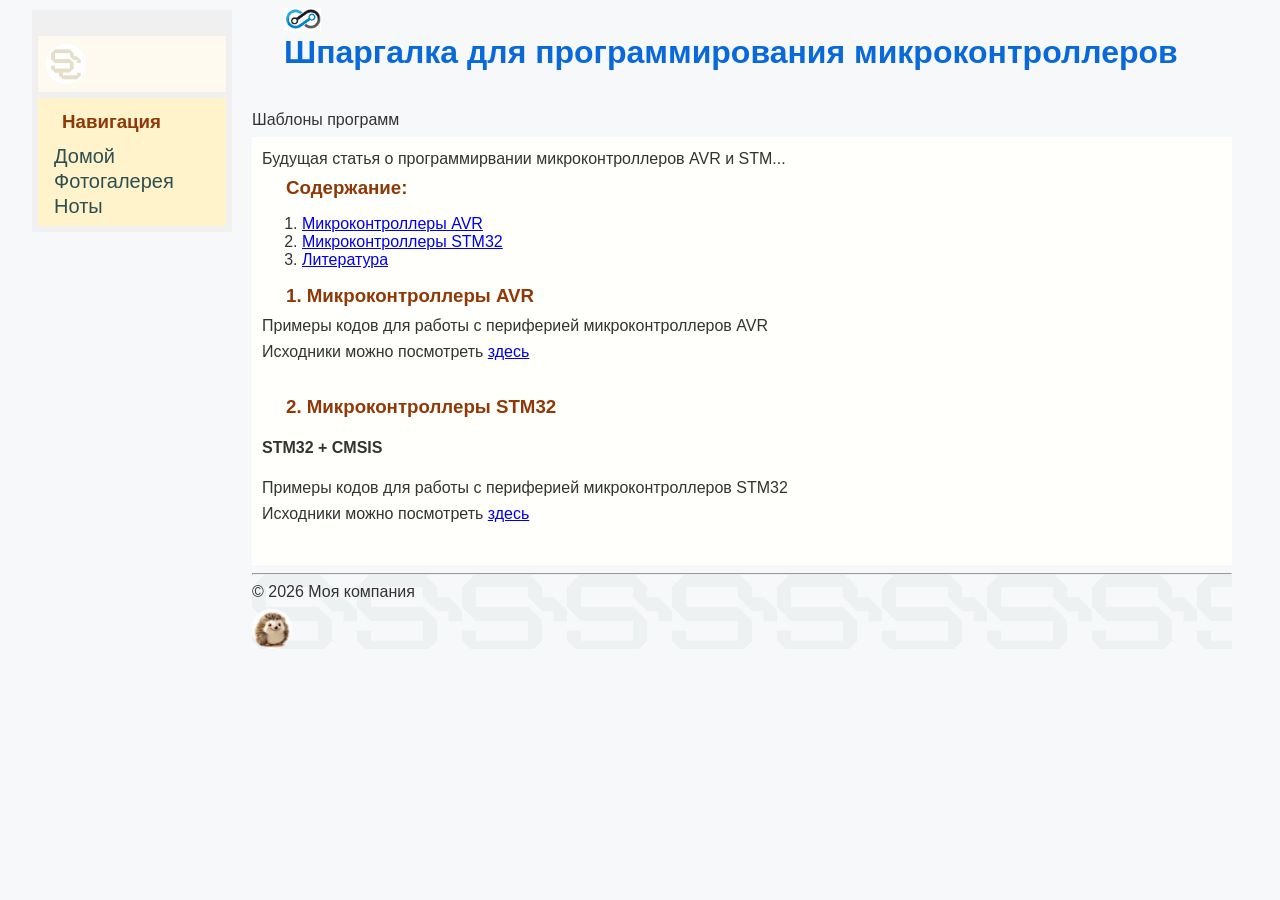
<file: prog.html>
<!DOCTYPE html>		<!-- объявление типа документа для HTML5 -->
<html lang="ru">	<!-- корневой элемент, заключает в себе все содержимое веб-страницы
									lang=".." атрибут для указания языка страницы
									Внутри <html> страница строго делится на две большие зоны:
									невидимую (<head>) и видимую (<body>)-->
<head>	<!-- раздел для заголовка страницы и технической информации
				Внутри контейнера <head> допускается размещать следующие элементы:
				<base>, <basefont>, <bgsound>, <link>, <meta>, <script>, <style>, <title> 
				Содержимое <head> не видимо для посетителей сайта -->
	<!-- тег <meta> - метаданные, которые используются для хранения информации предназначенной для браузеров и поисковых систем -->
	<meta charset="UTF-8"> <!-- charset=".." атрибут задает кодировку документа --> 
	<meta name="viewport" content="width=device-width, initial-scale=1.0">	<!-- настраивает отображение на мобильных устройствах -->
	<!-- Описание страницы (для поисковых систем) -->
	<meta name="description" content="шаблоны программ">
	<meta name="keywords" content="программирование, AVR, STM">
	<meta name="author" content="Черножуков Сергей">
	
	<title>Программирование</title> <!-- заголовок окна веб-страницы, отображается в левом верхнем углу окна браузера -->
	<link rel="stylesheet" href="style.css"> <!-- Устанавливает связь с внешним документом вроде файла со стилями или со шрифтами -->
</head>

<body>	<!-- Содержимое страницы видимое для посетителей сайта  -->
<!-- Семантические теги: <header>, <main>, <footer> -->
	<header>	<!-- (Шапка) — верхняя часть сайта. Обычно тут логотип, название и главное меню. -->
		<div class="img_dot">
			<img src="logo8_ru.png" alt="лого">	
		</div>
		<h1 id="introduction">Шпаргалка для программирования микроконтроллеров</h1> <!-- Заголовок первого уровня -->
	</header>

	<main>	<!-- Сюда помещаем основную информацию о содержании сайта (очень полезна для поисковых систем). Содержимое должно быть уникальным и не включать типовые блоки вроде шапки сайта, подвала, навигации, боковой панели, формы поиска и т. п.  -->
		<p>Шаблоны программ</p> 	<!-- <p> параграф текста --> 
	</main>
	
<!-- Сайдбар, обычно тут размещают логотип или главную навигационную панель  -->
	<div class="sidebar">
		<div class="logo">
			<div class="img_logo40x40">
				<img src="logo_SC.png" alt="Логотип">
			</div>
		</div>
<!-- Навигация по сайту -->
		<nav>
			<h3>Навигация</h3>
			<a href="./index.html">Домой</a>
			<a href="./image.html">Фотогалерея</a>				
			<a href="./note.html">Ноты</a>		
    </nav>
	</div>		

	<article>
		<p>Будущая статья о программирвании микроконтроллеров AVR и STM...</p>	
		<h3><a name="contents"></a>Содержание:</h3> 	<!-- Заголовок третьего уровня -->
				<ol>	<!-- Нумерованный список -->
					<li> <a href="#avr">Микроконтроллеры AVR</a></li>			
					<li> <a href="#stm">Микроконтроллеры STM32</a></li>
					<li> <a href="#reference">Литература</a></li>								
				</ol>
		<h3><a name="avr"></a>1. Микроконтроллеры AVR</h3>
			<p>Примеры кодов для работы с периферией микроконтроллеров AVR</p>
			<p>Исходники можно посмотреть <a href="https://github.com/sichern/AVR-fragments">здесь<a></p>
			<br>
		<h3><a name="stm"></a>2. Микроконтроллеры STM32</h3>
			<h4>STM32 + CMSIS</h4>
			<p>Примеры кодов для работы с периферией микроконтроллеров STM32</p>
			<p>Исходники можно посмотреть <a href="https://github.com/sichern/STM32-fragments">здесь<a></p>
			<br>			
	</article>

	
	<footer>	<!-- (Подвал) — самый низ сайта. Контакты, ссылки на соцсети, копирайт. -->
		<hr>
		<p>© 2026 Моя компания</p>
		<div class="img_logo40x40">
			<img src="hedgehog.png"alt="Ёжик">		
		</div>
	</footer>
	<br>
	
</body>
</html>
</file>
<file: style.css>
html{
	border: 10px;
}

p{
	margin-block-start: 0.5em;	/*В браузерах по умолчанию 1rem = 16px*/
	margin-block-end: 0.5em;	
}

p.hd{
	font-size: 1.2em;			/* 1em равен размеру шрифта родительского элемента. Если у самого элемента размер шрифта не задан явно, то за основу берётся размер шрифта его ближайшего родителя*/
	font-weight: bold;
	padding-left: 1.0rem;	/* 1rem равен размеру шрифта корневого элемента (html). В браузерах по умолчанию 1rem = 16px*/
	color: #8f3808;
}

body {
  font-family: Tahoma, Geneva, sans-serif;
	max-width: 1400px;
	margin-left: 2rem;
	margin-right: 2rem;
  padding-left: 220px;
	padding-right: 1rem;
  background: #f7f8fa;
  color: #333;
}
header{
	/*border-radius: 12px;*/
  /*box-shadow: 1px 3px 5px rgba(1,1,1,0.5);*/ /*тень*/
	/*background: #8cd8ff;*/ /*f7f7f5*/
	/*text-align: center;	*/
	padding-left: 2rem;
	padding-bottom: 1rem
}
footer{
	background-image: url('logo3.png');
	background-repeat: repeat;
}

h1{ 
	margin-block-start: 0.5em;
	margin-block-end: 0.5em;
	color: #0969da;
	/*text-align: center;*/
}
h2{
	margin-block-start: 0.5em;
	margin-block-end: 0.5em;
	color: green;
	/*text-align: center;	*/
}
h3{
	padding-left: 1.5rem;
	margin-block-start: 0.5em;
	margin-block-end: 0.5em;
	color: #8f3808;
	/*text-align: center;	*/
}

article {
	background: #fffffc;
	margin-right: 0rem;
	padding-left: 10px;
	padding-right: 5px;	
	padding-top: 5px;
  padding-bottom: 1rem;	
}

blockquote{
	background: #fffaf0;
}

aside {
	background: #f0f0f0;
	padding: 5px;
	width: 220px;
	float: right;
	height: 100%;
  margin-top: 5px;
  margin-bottom: 10px;
}

img{
	width: 100%;	
	max-width: 600px;
}
.img_logo40x40{
	width: 40px;
	height:40px;
}
.img_title{
	width: 60px;
	height:60px;
}
.img_dot{
	height:10px;
	width: 37px;	
}
.foto100x100{
	width: 100px;
	height:100px;
}

.card {
  background: #ffd6bf;
  padding: 1rem;
  border-radius: 10px;
  box-shadow: 2px 4px 5px rgba(0,0,0,0.2);
  margin-top: 5px;
	margin-right: 140px;
}

dd {
	font-style: italic; /* Курсивное начертание текста */
}

dt {
	margin-top: 1em; /* Отступ сверху */
}

/*  при уменьшении ширины окна до 768 пикселей:
	- убрать боковую панель
	- убрать панель навигации
	- уменьшить padding-left
 */
@media (max-width: 700px) {
	.sidebar {
		display: none;
	}
	img {
		/*display: none;*/
		max-width: 300px;
	}
	aside	{
		display: none;
	}
	body {
		padding-left: 10px;	
	}
	article {
		margin-right: 10px;
	}
}

/* Боковая панель */
.sidebar {
	margin-left: 2rem;
/*	height: 100%;			/* 100% - полная высота (на всю высоту страницы), по умолчанию - "авто" высота (по содержимому) */
	width: 200px;			/* ширина боковой панели */
	position: fixed;	/* Фиксированная боковая панель (остается на месте при прокрутке) */
	z-index: 1;				/* Остается поверх всего */
	top: 10px;				/* Положение от верха страницы */
	left: 0;
	background: #f0f0f0;	/* серый*/
	overflow-x: hidden;		/* Отключить горизонтальную прокрутку */
	padding-top: 20px;
}

/* меню навигации */
nav{
	height: auto;	/* высота */
	width: auto;		/*ширина*/
	background: #fff3cc; /* e0ffff ; f7f7f5*/
	margin: 6px;
	padding-top: 4px;
	padding-bottom: 8px;
}
/* Ссылки в меню навигации */
nav a {
  padding: 2px 0px 0px 16px;	/* сверху снизу справа слева? */
  text-decoration: none;
  font-size: 20px;
  color: #2F4F4F;
  display: block;
}
/* При наведении курсора мыши на навигационные ссылки измените их цвет */
nav a:hover {
  color: #5d4073;
}

.logo{
	height: 40px;	/* высота */
	width: auto;		/*ширина*/
	background: #fffaf0;
	margin: 6px;
	padding: 8px;
}

.news{
	height: auto;	/* высота */
	width: auto;		/*ширина*/
	background: #7ea9e6; /* 7cc6c7; 83c3d5*/
	margin: 6px;
	padding-top: 4px;
	padding-bottom: 8px;
	font-size: 16px;
}

/* Настройки таблицы */
.layoutTD {
	width: 100%; /* Ширина всей таблицы */
	border: 1px dashed;
	border-color: blue;
	cellpadding="4";
}

td {
	/*vertical-align: top;  Вертикальное выравнивание в ячейках */
	padding: 5px; /* Поля вокруг ячеек */
}

.leftcol {
	width: 50%; /* Ширина левой колонки */
	background: #fffffc; /* Цвет фона левой колонки */
	border: 1px solid #e6e6e6; /* Параметры рамки */
}
.rightcol {
	width: 50%; /* Ширина правой колонки */
	background: #f0f0f0; /* Цвет фона правой колонки */
	border: 1px solid #e6e6e6; /* Параметры рамки */
}
.spacer {
	width: 10px; /* Расстояние между колонками */
}
.unioncol{
	border-top: 1px solid #ff0000;
	background: #ebfff5;
}

/* Настройки таблицы для разметки*/
.markupTD{
	width: 100%; /* Ширина всей таблицы */
	background: white;
  padding: 0.5rem;
	border: 2px solid #f7f8fa;
  border-radius: 8px;
  box-shadow: 1px 1px 2px rgba(0,0,0,0.2);
}
td.leftmark{
	width: 180px; /* Ширина колонки */
	background: #f0f0f0;
}
td.rightmark{
	width: auto; /* Ширина колонки */
	background: #fffffc;
}
.spacemark{
	width: 5px; /* Расстояние между колонками */
}
/* Настройки таблицы на 3 колонки*/
</file>
